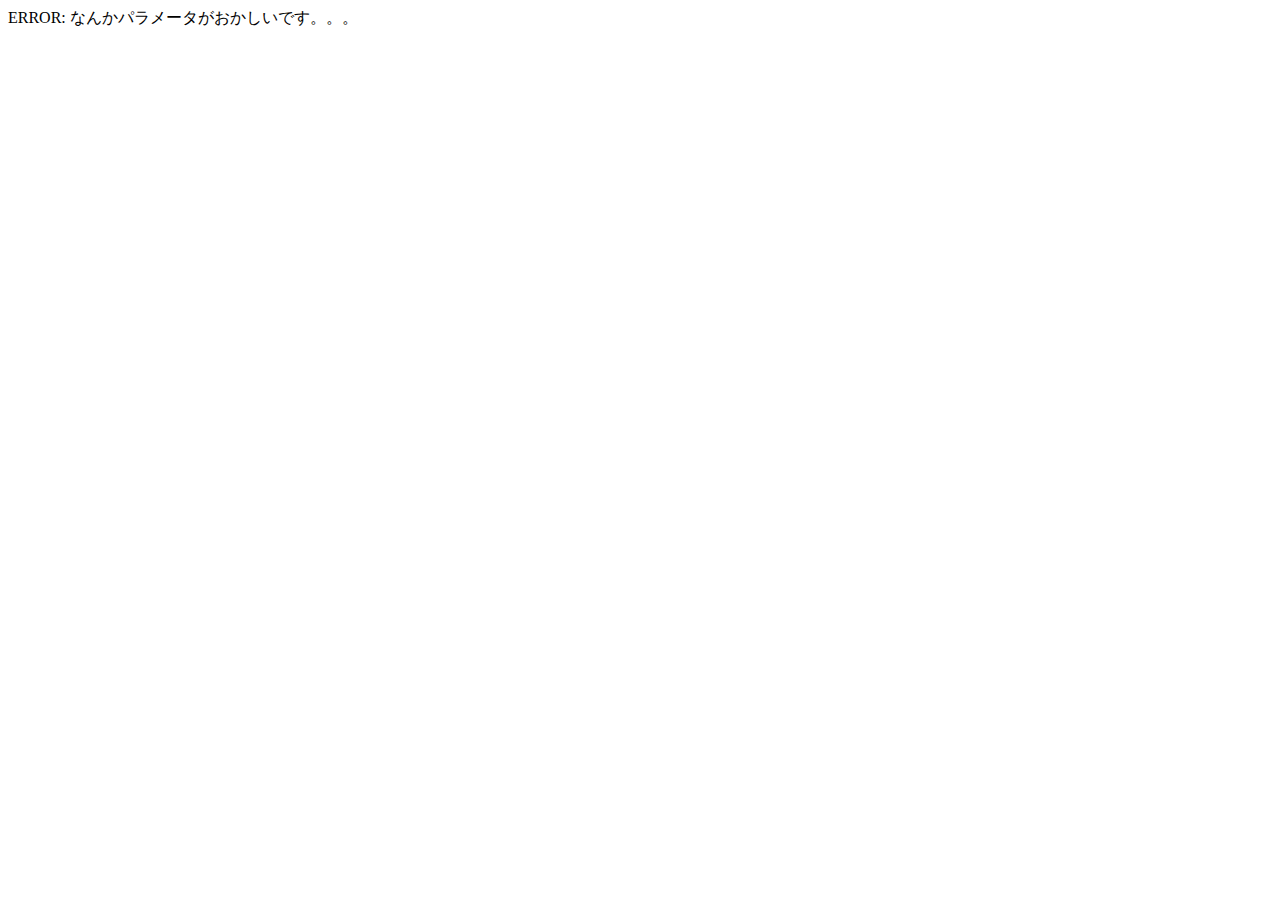
<file: callback.html>
<!DOCTYPE html>
<meta charset="UTF-8">
<meta name="robots" content="noindex">
<script src="/static-assets/sha256.min.js"></script>
<script>
	(async () => {
		const r = /^#domain=([a-z0-9\.]+?)\?token=([a-z0-9-]+)$/
		const result = r.exec(location.hash)
		if (result == null) {
			document.write("ERROR: なんかパラメータがおかしいです。。。")
			throw "パラメータがだめぽ"
		}
		const [_, domain, token] = result
		const appSecret = localStorage.getItem(`appSecret:${domain}`)
		if (appSecret == null) {
			document.write("ERROR: 認証情報がブラウザに保存されてませんでした。もう一度やりなおしてください。ごめんね〜")
			throw "認証情報なかった。。。"
		}
		try {
			const { accessToken } = await fetch(`https://${domain}/api/auth/session/userkey`, {
				method: "POST",
				body: JSON.stringify({
					appSecret,
					token,
				}),
				headers: {
					"content-type": "application/json"
				}
			}).then(r => r.json())
			const hash = sha256.create()
			hash.update(accessToken)
			hash.update(appSecret)
			localStorage.setItem("i", hash.hex())
			location.href = `/`
		} catch(e) {
			document.write("ERROR: なんかしんだ。。。コンソール見てね")
			console.error(e)
		}
	})()
</script>
</file>
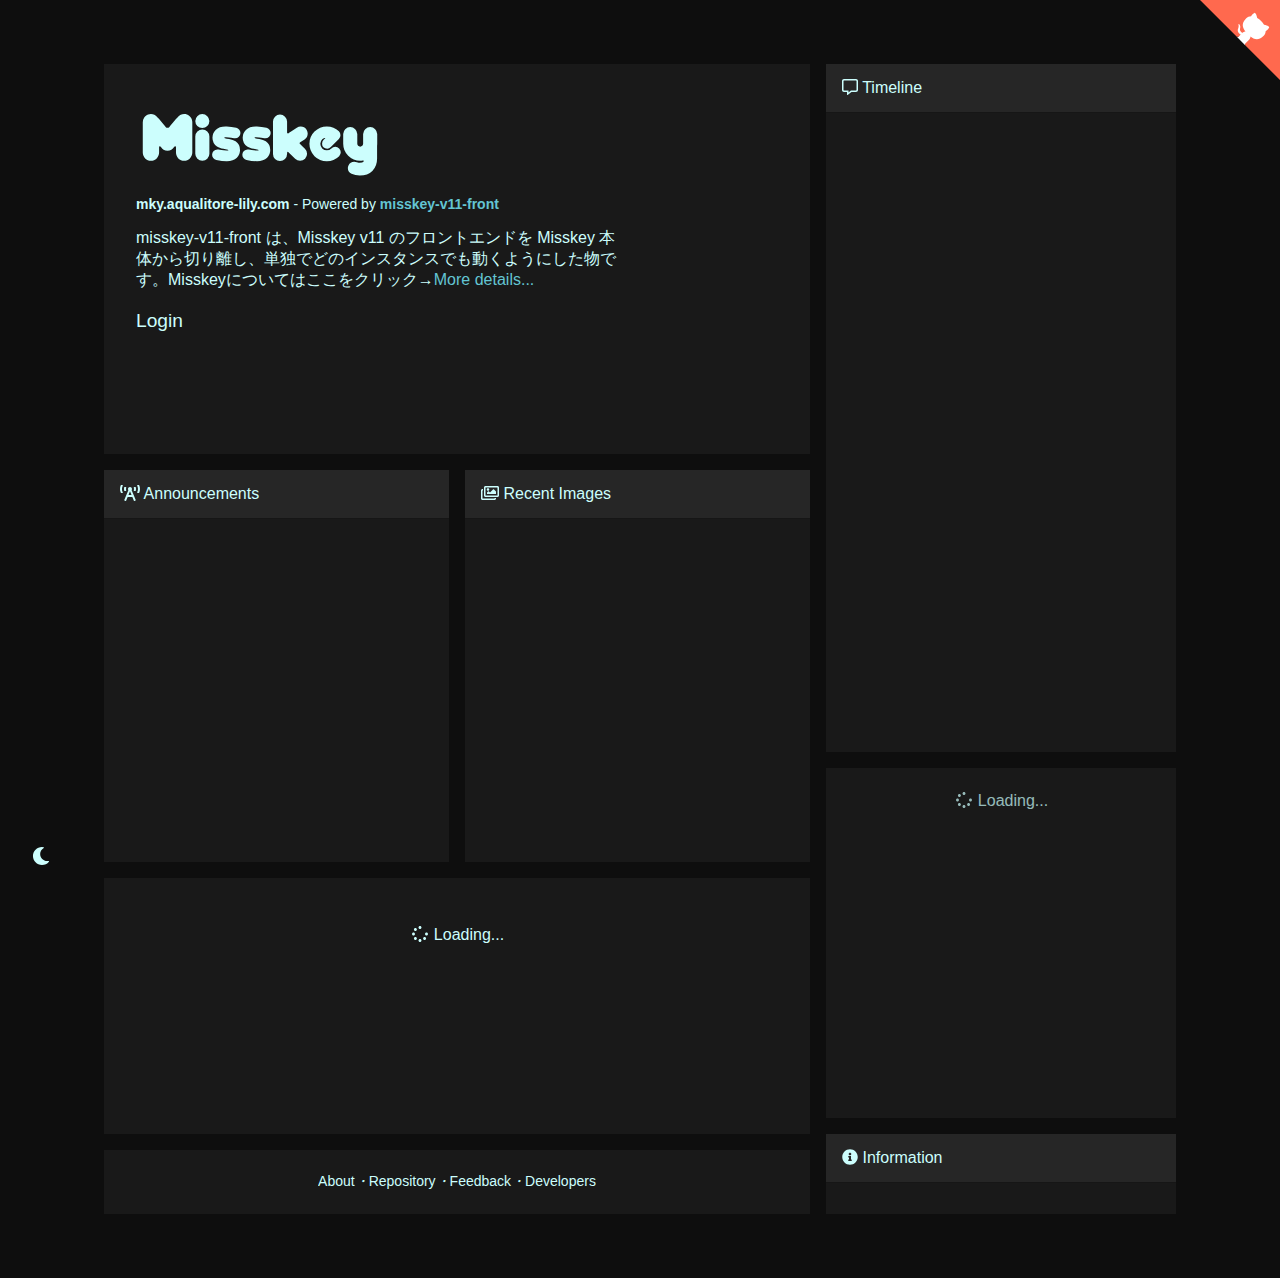
<file: assets/flush.html>
<!DOCTYPE html>

<html>
	<head>
		<meta charset="utf-8">
		<title>Misskeyのリカバリ</title>
		<script>
			const yn = location.search === '?force' || window.confirm('キャッシュをクリアしますか？\n\nDo you want to clear caches?');
			if (yn) {
				localStorage.setItem('shouldFlush', 'true');
			}

			location.href = '/';
		</script>
	</head>
</html>
</file>
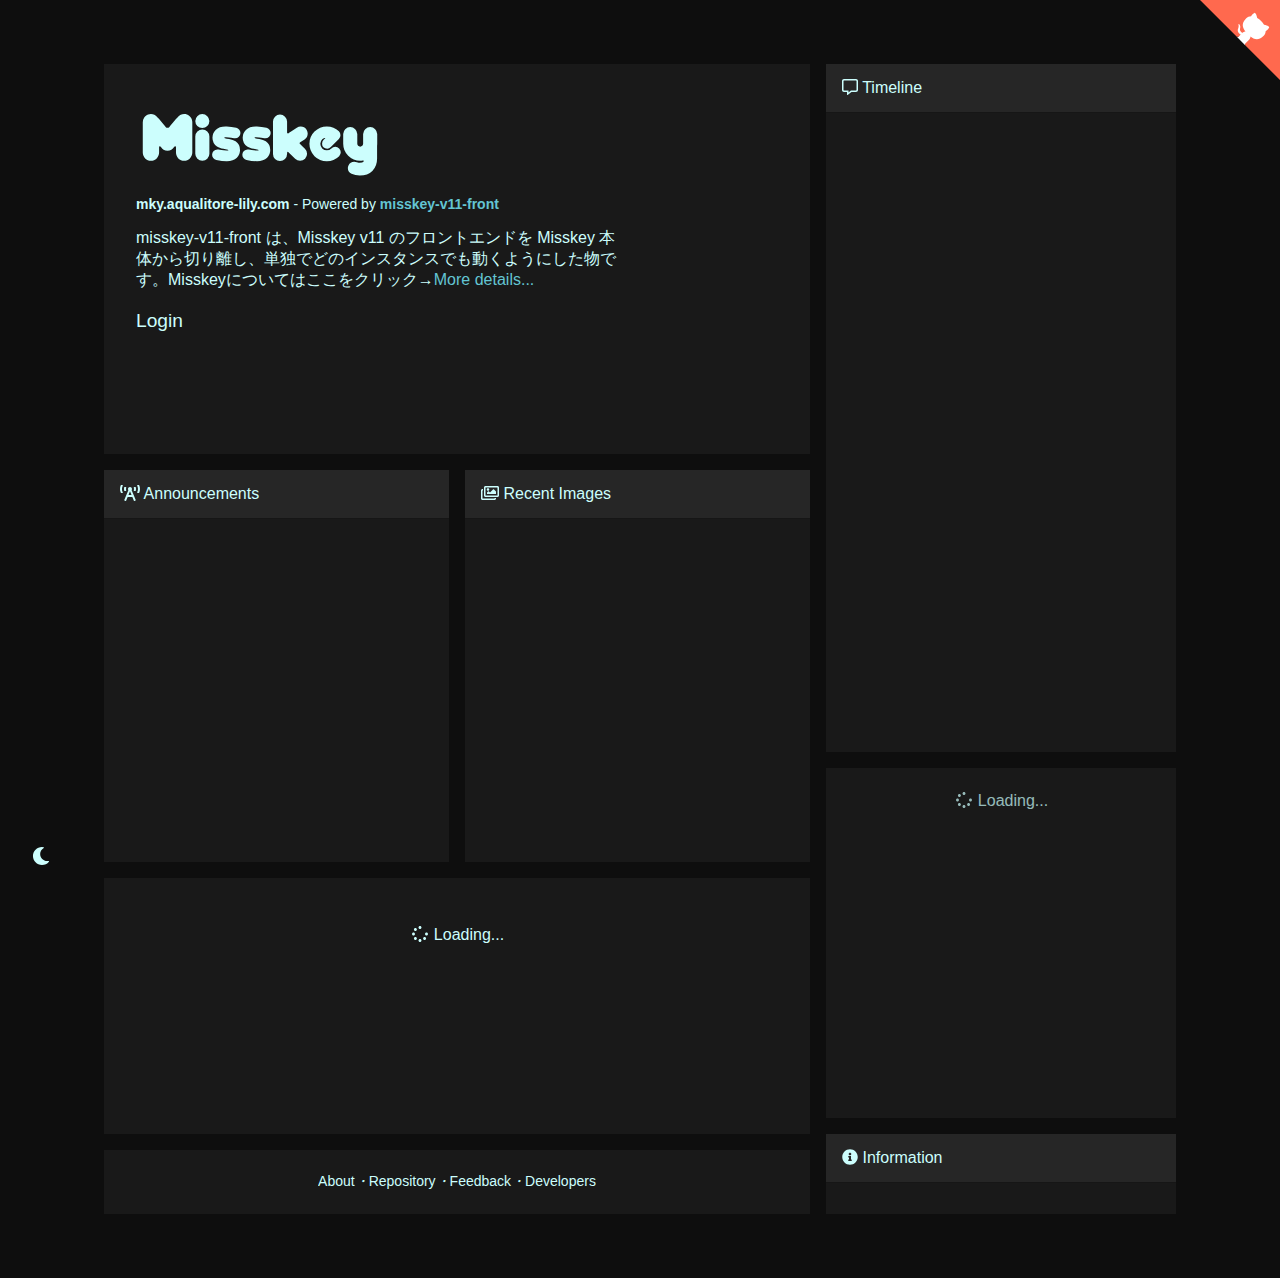
<file: assets/version.html>
<!DOCTYPE html>

<html>
	<head>
		<meta charset="utf-8">
		<title>Misskeyのリカバリ</title>
		<script>
			const v = window.prompt('Enter version:');
			if (v) {
				localStorage.setItem('v', v);
			}

			setTimeout(() => {
				location.href = '/';
			}, 500);
		</script>
	</head>
</html>
</file>
